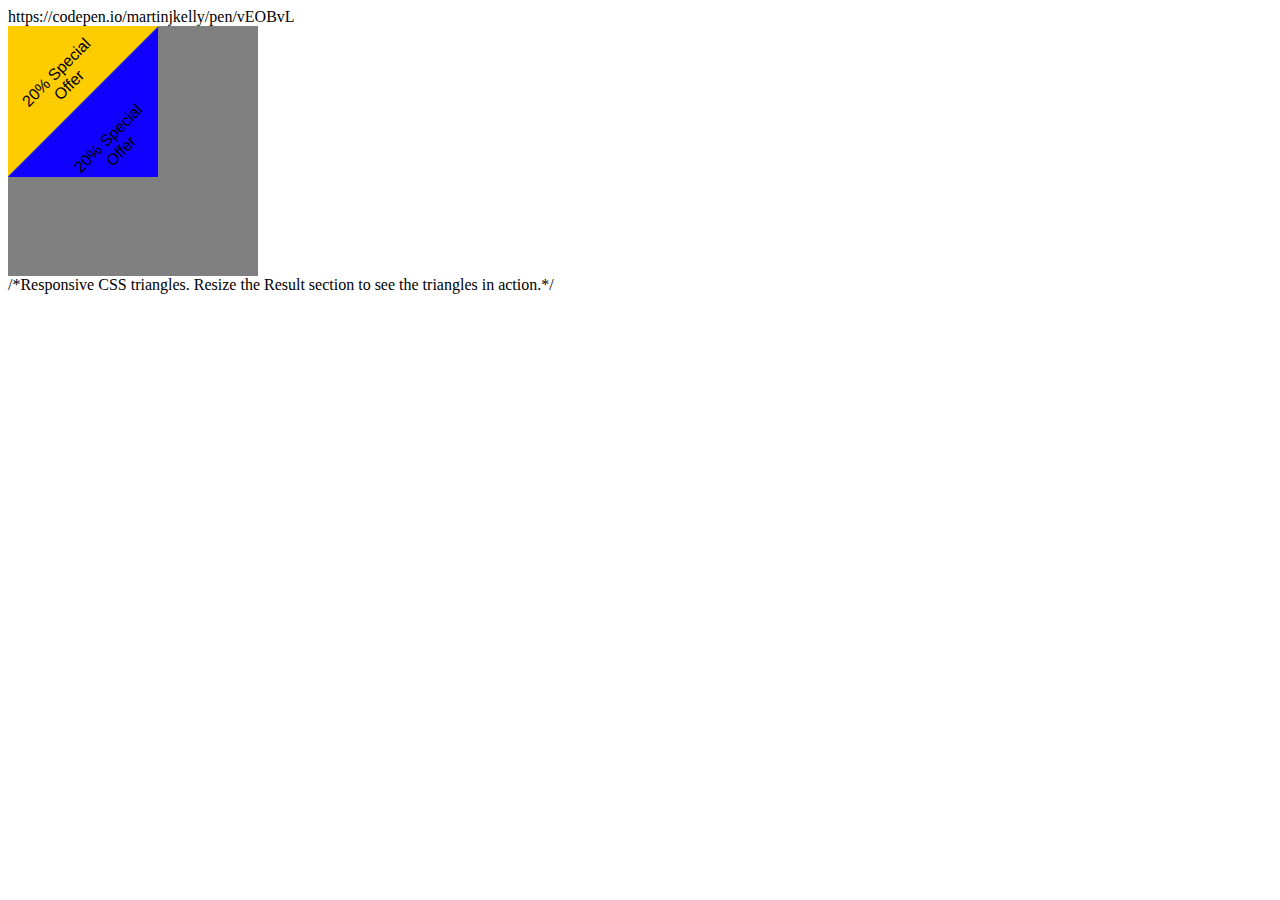
<file: index.html>
<html>


<body>
https://codepen.io/martinjkelly/pen/vEOBvL
<div class="container">
  <div class="corner"><span>20% Special Offer</span></div>
  <div class="corner2"><span>20% Special Offer</span></div>
</div>

/*Responsive CSS triangles. Resize the Result section to see the triangles in action.*/
<style>
.container {
  width: 250px;
  height: 250px;
  position:relative;
  background-color:grey;
}

.corner {
  width: 0; 
	height: 0; 
	border-top: 150px solid #ffcc00;
	border-bottom: 150px solid transparent;
	border-right: 150px solid transparent;
}

.corner span {
  position:absolute;
  top: 35px;
  width: 100px;
  left: 5px;
  text-align: center;
  font-size: 16px;
  font-family: arial;
  transform: rotate(-45deg);
  display:block;
}
.corner2 {
      width: 0;
    height: 0;
    border-bottom: 150px solid #1000ff;
    border-top: 150px solid transparent;
    border-left: 150px solid transparent;
    position: absolute;
    top: -149px;

}

.corner2 span {
      position: absolute;
    top: 100px;
    width: 100px;
    left: -93px;
    text-align: center;
    font-size: 16px;
    font-family: arial;
    transform: rotate(-45deg);
    display: block;
}
}

</style>

</body>
</html>
</file>
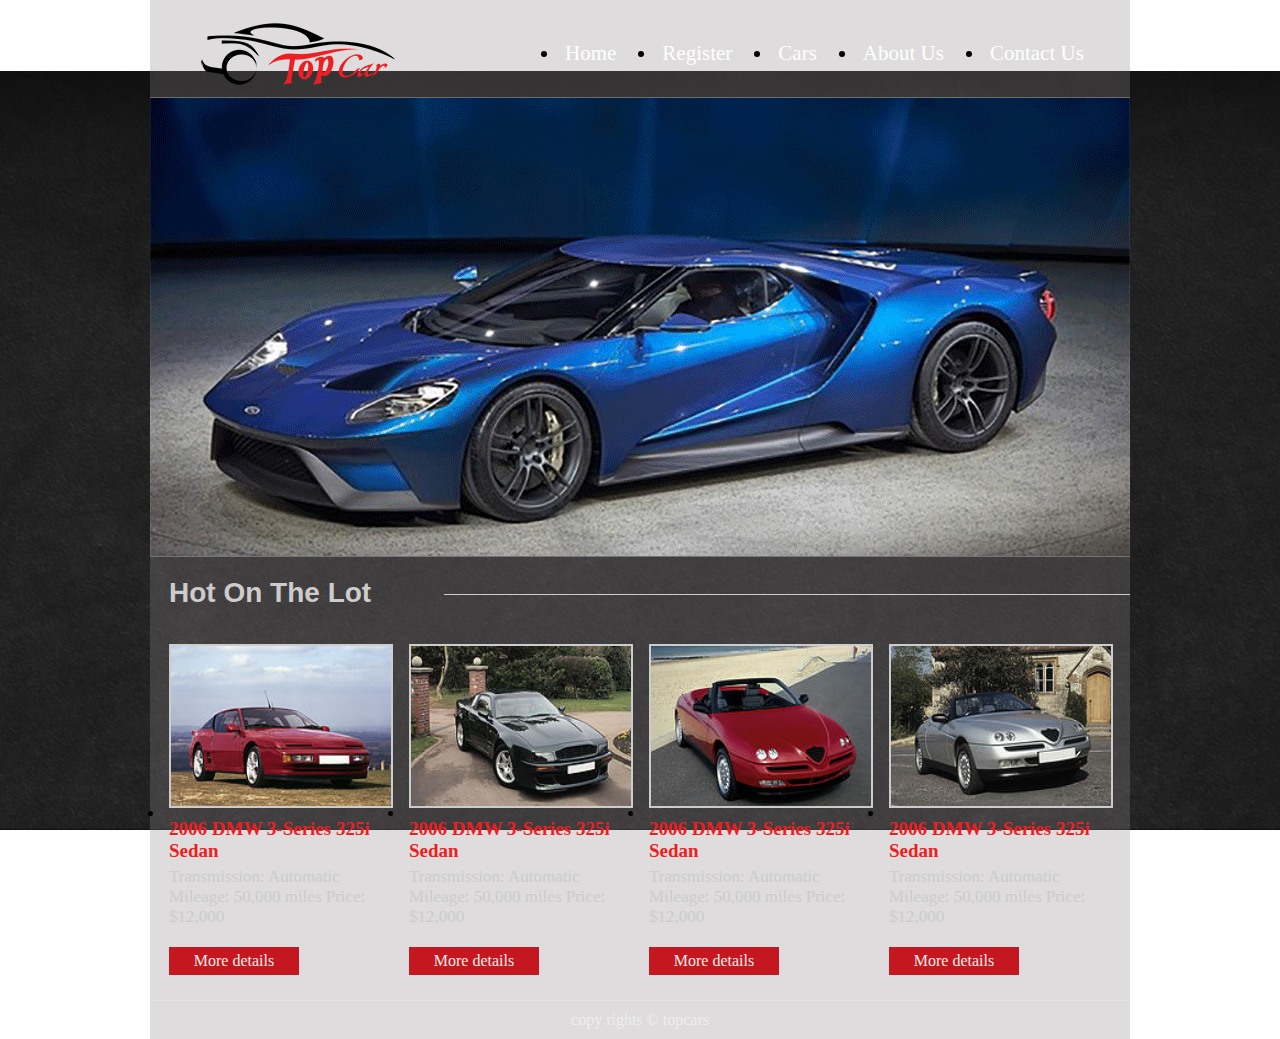
<file: carsite/index.html>
<html>
    <head>
        <title></title>
        <meta property="type"   content="article" />       
        <meta property="title" content="" />
        <meta property="description" content="" />
        <meta property="keywords" content="" />
        <link href="css/style.css" rel="stylesheet" type="text/css" />
        <link href="css/home.css" rel="stylesheet" type="text/css" />
    </head>
    <body>
        <div class="wrapper">
            <div class="container">
                <div class="header">
                    <div class="menu">
                        <ul>
                            <li><a href="index.html">Home</a></li>
                            <li><a href="index.html">Register</a></li>
                            <li><a href="index.html">Cars</a></li>
                            <li><a href="index.html">About Us</a></li>
                            <li><a href="index.html">Contact Us</a></li>
                        </ul>
                        <p class="clear"></p>
                    </div>
                    <div class="logo">
                        <a href=""><img src="img/logo.png" alt="" title="" /></a>
                    </div>
                    <p class="clear"></p>
                </div>
                <div class="content">
                    <!-- here data -->
                    <div class="images">
                        <img src="img/cars.gif" title="" alt="" />	
                    </div>
                    <div class="cars_show">
                        <h2 class="title">Hot On The Lot</h2>
                        <div class="line"></div>
                        <p class="clear"></p>
                    </div>
                    <div class="cars">
                        <ul>
                            <li>
                                <img src="img/car1.jpg" alt=""/>
                                <h3>
                                    2006 DMW 3-Series 325i Sedan 
                                </h3>
                                <p>
                                    Transmission: Automatic
                                    Mileage: 50,000 miles
                                    Price: $12,000
                                </p>
                                <a href="#" >More details</a>
                            </li>
                            <li>
                                <img src="img/car2.jpg" alt=""/>
                                <h3>
                                    2006 DMW 3-Series 325i Sedan 
                                </h3>
                                <p>
                                    Transmission: Automatic
                                    Mileage: 50,000 miles
                                    Price: $12,000
                                </p>
                               <a href="#" >More details</a>
                            </li>
                            <li>
                                <img src="img/car3.jpg" alt=""/>
                                <h3>
                                    2006 DMW 3-Series 325i Sedan 
                                </h3>
                                <p>
                                    Transmission: Automatic
                                    Mileage: 50,000 miles
                                    Price: $12,000
                                </p>
                                <a href="#" >More details</a>
                            </li>
                            <li>
                                <img src="img/car4.jpg" alt=""/>
                                <h3>
                                    2006 DMW 3-Series 325i Sedan 
                                </h3>
                                <p>
                                    Transmission: Automatic
                                    Mileage: 50,000 miles
                                    Price: $12,000
                                </p>
                                <a href="#" >More details</a>
                            </li>
                        </ul>
                        <p class="clear"></p>
                    </div>
                    <!-- /here data -->
                </div>
                <div class="footer">
                    <p>copy rights &copy; topcars</p>
                </div>
            </div>
        </div>
    </body>
</html>
</file>
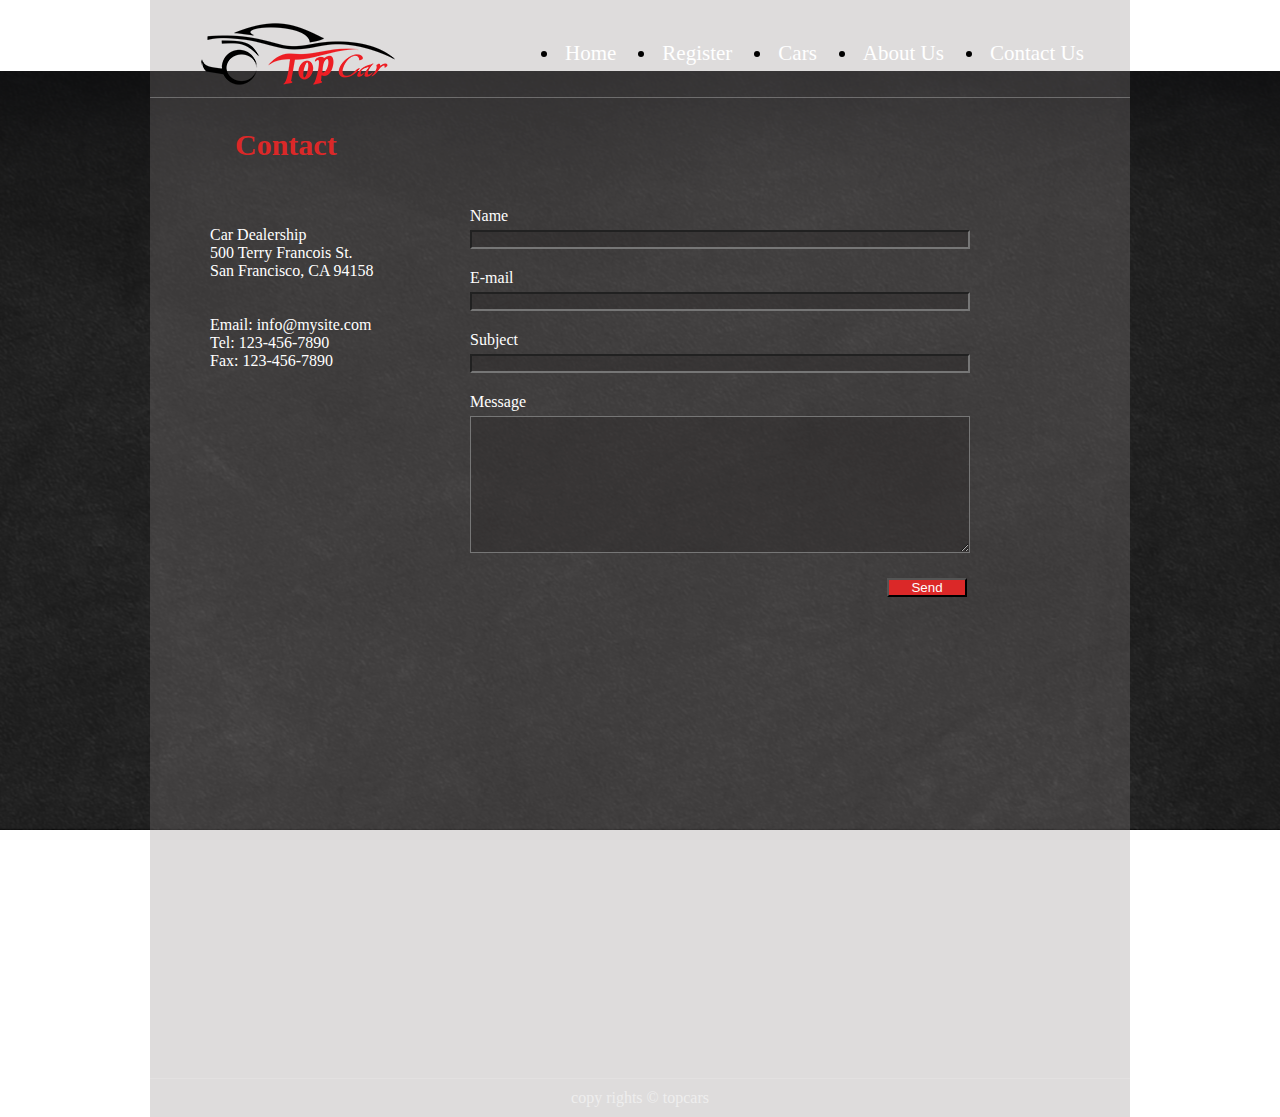
<file: carsite/contact.html>
<html>
    <head>
        <title></title>
        <meta property="type"   content="article" />       
        <meta property="title" content="" />
        <meta property="description" content="" />
        <meta property="keywords" content="" />
        <link href="css/style.css" rel="stylesheet" type="text/css" />
				<link href="css/home.css" rel="stylesheet" type="text/css" />

		<link href="css/contact.css" rel="stylesheet" type="text/css" />
    </head>
    <body>
        <div class="wrapper">
            <div class="container">
                <div class="header">
                    <div class="menu">
                        <ul>
                            <li><a href="index.html">Home</a></li>
                            <li><a href="index.html">Register</a></li>
                            <li><a href="index.html">Cars</a></li>
                            <li><a href="index.html">About Us</a></li>
                            <li><a href="index.html">Contact Us</a></li>
                        </ul>
                        <p class="clear"></p>
                    </div>
                    <div class="logo">
                        <a href=""><img src="img/logo.png" alt="" title="" /></a>
                    </div>
                    <p class="clear"></p>
                </div>
                <div class="content">
                    <!-- here data -->
					<div class="contain_head">  
					<h3> Contact </h3></div>
					 <p class="clear"></p>
					<div class="forms"> 
					<form action="#" method="get"  class="forms-forms">
					<label>Name </label>
						<input  type="text" name="name" size="25"  maxlength="10"/>
						<br/>
						<label> E-mail</label>
						<input type="text" name="email" size="25"   maxlength="10"/>
						<br/>
						<label>Subject</label>
						<input type="text" name="sub"  size="25" maxlength="10"/>
						<br/>
						<label >Message</label>
						<textarea cols="40" rows="9"  name="msg"></textarea>
			<br/>
			
			<input type="submit"  id="btn" value="Send"/>
			
					</form>
				</div>
				<p class="clear"></p>
				<div class="desc">
					<p>Car Dealership <br/>500 Terry Francois St. <br/>San Francisco, CA 94158</p> <br/> </br>
					<p> Email: info@mysite.com<br/>Tel:  123-456-7890 <br/>Fax: 123-456-7890 </p>
				</div>
                    <br/>
                    <br/>
                    <br/>
                    <br/> 
                    <br/>	
                    <br/>	
                    <br/>		
                    <br/>	
                    <br/>	
                    <br/>	
                    <br/>	
                    <br/>	
                    <br/>	
                    <br/>	
                    <br/>	
                    <br/>	
                    <br/>	
                    <br/>	
                    <br/>	
                    <br/>	
                    <br/>	
                    <br/>	
                    <br/>	
                    <br/>	
                    <br/>	
                    <br/>	
                    <br/>	
                    <!-- /here data -->
                </div>
                <div class="footer">
                    <p>copy rights &copy; topcars</p>
                </div>
            </div>
        </div>
    </body>
</html>
</file>
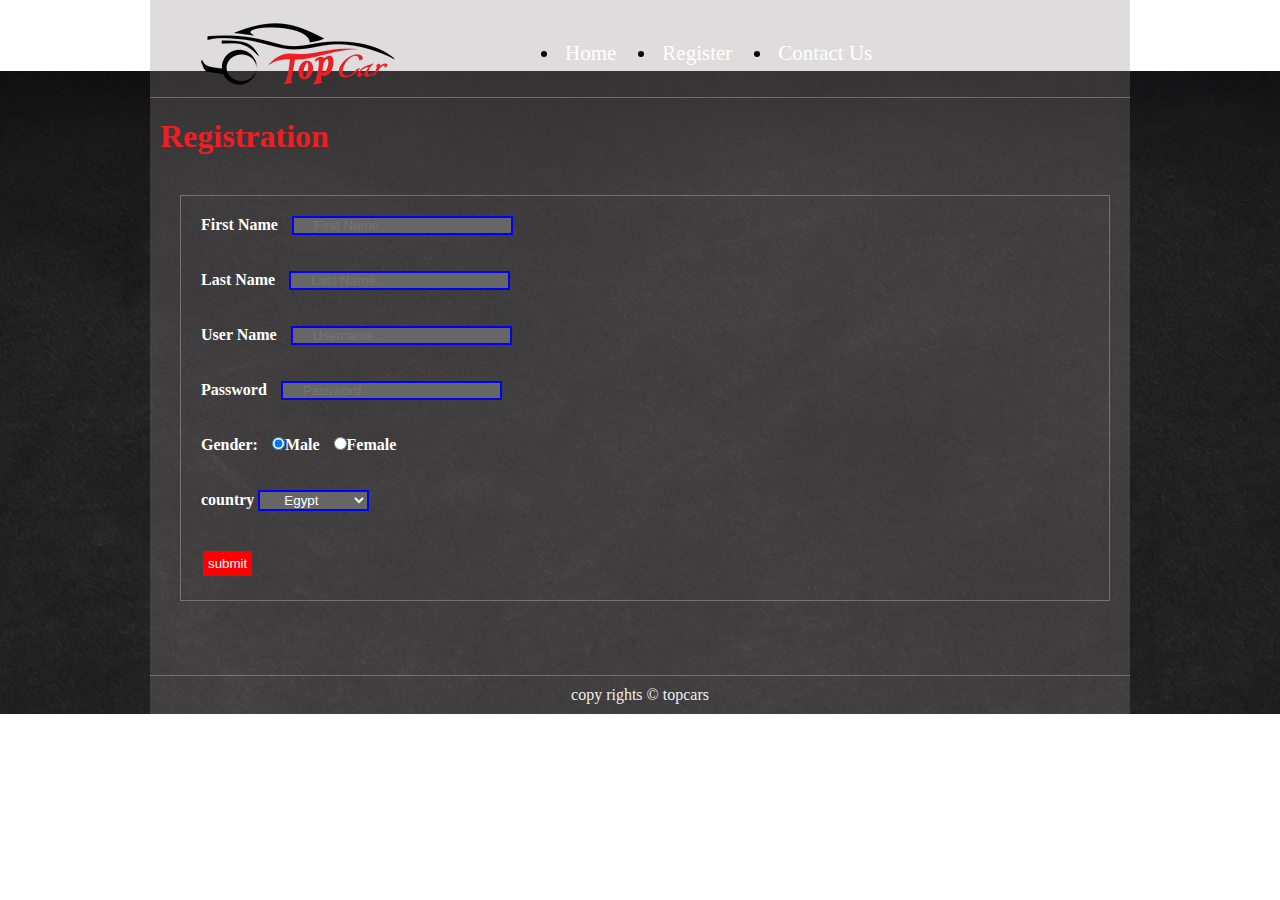
<file: carsite/register.html>
<html>
    <head>
        <title>Registration</title>
        <meta property="type"   content="article" />       
        <meta property="title" content="" />
        <meta property="description" content="" />
        <meta property="keywords" content="" />
        <link href="css/style.css" rel="stylesheet" type="text/css" />
        <link href="css/register.css" rel="stylesheet" type="text/css" />
    </head>
    <body>
        <div class="wrapper">
            <div class="container">
                <div class="header">
                    <div class="menu">
                        <ul>
                            <li><a href="index.html">Home</a></li>
                            <li><a href="register.html">Register</a></li>
                            <li><a href="contact.html">Contact Us</a></li>
                        </ul>
                        <p class="clear"></p>
                    </div>
                    <div class="logo">
                        <a href="index.html"><img src="img/logo.png" alt="" title="" /></a>
                    </div>
                    <p class="clear"></p>
                </div>
                <div class="content">
                    <h1 class='headerh1'>Registration </h1>
                    <div class="line"></div>
                    <p class="clear"></p>
                    <form action="#" method="post"  class="form">
                        <b>First Name</b>
                        <input name="fname" type="text" id="fname" placeholder="First Name..">
                        <br><br><br>
                        <b>Last Name</b>
                        <input id="lname" type="text" name="lastname"  placeholder="Last Name..">
                        <br><br><br>
                        <b>User Name</b>
                        <input id="uname" type="text" name="username" placeholder="Username..">
                        <br><br><br>
                        <b>Password</b>
                        <input id="pass" type="password" name="firstname" placeholder="Password..">
                        <br><br><br>
                        <b>Gender:</b>
                        <input type="radio"  id="m" name="sex" value="male" checked class='gender'><b>Male</b>
                        <input type="radio"  id="f" name="sex" value="female" class='gender'><b>Female</b> 
                        <br><br><br>
                        <b>country</b>
                        <select id="country" name="country">
                            <option value="egy">Egypt</option>
                            <option value="can">Canada</option>
                            <option value="usa">USA</option>
                        </select>
                        <br><br><br>
                        <input id="submit" type="submit" value="submit">
                    </form>
                    <br><br><br>                     
                </div>
                <div class="footer">
                    <p>copy rights &copy; topcars</p>
                </div>
            </div>
        </div>
    </body>
</html>
</file>
<file: carsite/css/style.css>
* { margin: 0; padding: 0; }
a {
    text-decoration: none;
}
a img {
    border: none;
}
.clear {
    clear: both;
    height: 0;
}
.wrapper{
  background:url("../img/bg.png") no-repeat;   
  background-attachment: fixed;
  background-position: center; 
}.container{   
/*   height:900px;*/
   width:980px;
   margin:0 auto; 
   background:rgba(140, 135, 135, 0.29);
}.header{
 border-bottom: solid 1px rgba(238, 238, 238, 0.3); 
}.menu{
  float:right;
  width:60%;
  padding-top:10px;
}.logo{
  float:left;
  width:30%;  
}.menu li{
  float:left;
  margin:18px;
  padding: 13px 5px;
  font-size: 21px;
}.menu li a{
  color:#fff;
}.logo img{
    padding: 20px 0 0 46px;
}.menu li a:hover{
  color:#ed1e24;
}.footer{
   border-top: solid 1px rgba(238, 238, 238, 0.3); 
   text-align:center; 
   color:#eee;  
   padding-top: 10px;
   padding-bottom: 10px;
   
}
</file>
<file: carsite/css/home.css>
.images{
    border-bottom: solid 1px rgba(238, 238, 238, 0.3); 

}.title{
    color:#ccc;
    font-size: 28px;
    padding: 20px 5px 20px 19px;
    font-family: sans-serif;
    float: left;
    width: 27%;
}.line{
    border-top: solid 1px #ccc;
    width: 70%;
    float: right;
    position: relative;
    top:37px;
}.cars li{
    float: left;
    width: 230px;
    padding: 5px;
}.cars li img{
    width: 220px;
    height: 160px;
    border: solid 2px #ccc;
    margin-top: 10px;
    margin-bottom: 10px;
}.cars{
    margin-left: 14px;
}.cars li  h3{
    color:#ED1E24;
    font-size: 19px;    
}.cars li p{
    padding-top: 5px;
    font-size: 17px;
    color:#ccc;    
}.cars li a{
    display: block;
    background: #C5171F;
    color: #eee;
    padding: 5px;
    width: 120px;
    margin: 20px 0 20px 0;
    text-align: center;
}
</file>
<file: carsite/css/contact.css>
.contain_head{
float:left;
margin-top:30;
} 
.contain_head h3{
font-size:30;
color:#DB2828;
margin-left: 85;

} 
.forms-forms{
margin-top :15;
width:200;
/*height:200;
padding:240;
background:rgba(34, 32, 32, 0.29);
*/
}
.forms{
float:right;
height:200;
width:900;
margin:200;
margin-right: -240;
margin-top: 30;

}
form  input{
margin-top:5;
width:500;
background:rgba(34, 32, 32, 0.29);
margin-bottom: 20;

}
form textarea{
margin-top :5;
width:500;
background:rgba(34, 32, 32, 0.29);
margin-bottom: 20;

}
#btn{
color: rgb(253, 250, 250);
background-color: #DB2828;
width: 80;
float: right;
margin-right: -297;
}
.desc{
float:left;
margin-top: -366;
margin-left: 60;
color:#fff;

}
label{color:#fff;
margin:0;
}
</file>
<file: carsite/css/register.css>
.headerh1{     
    color:#ed1e24;
    padding: 20px  0 20px 0;
}
.form{
    margin: 20px;
    padding: 20px;
    color: #fff;
    border:  solid 1px rgba(238, 238, 238, 0.3);
}
.form input{
    margin-left: 10px;
}.gender{
    padding-left: 10px;
}
.form input[type=text],[type=password]{
    padding:0px 20px;	
    border: 2px solid blue;
    background-color: #666;
    color: white;
}
.form select {
    padding:0px 20px;	
    border: 2px solid blue;
    background-color: #666;
    color: white;
}
.form input[type=submit] {
    background-color: #F00;
    border: none;
    color: white;
    padding: 5px 5px;
    text-decoration: none;
    margin: 4px 2px;
    cursor: pointer;
}.content{
    text-align: left;
    padding-left: 10px;
}
</file>
